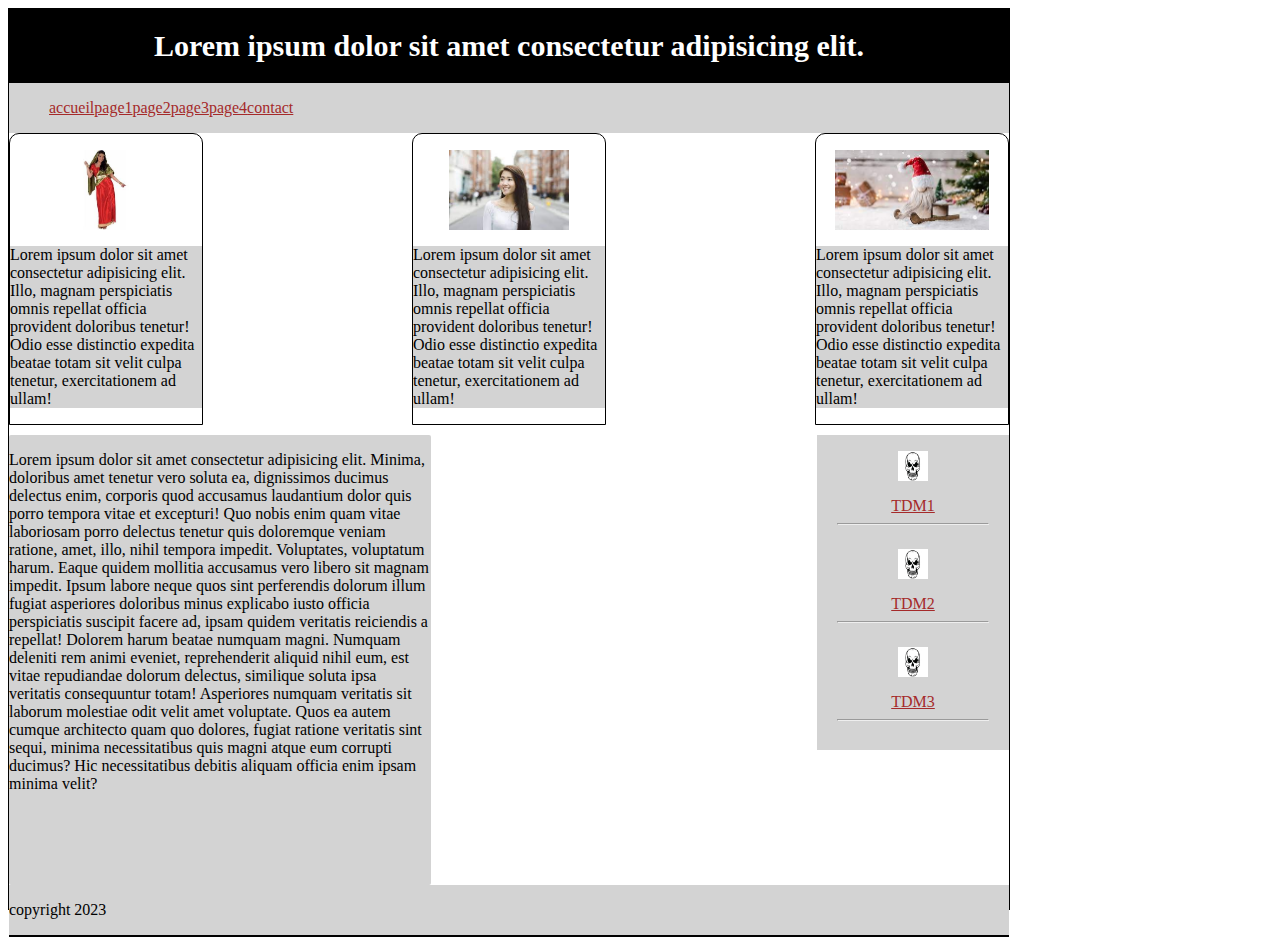
<file: phase3/index.html>
<!DOCTYPE html>
<html lang="fr">
<head>
    <meta charset="UTF-8">
    <meta http-equiv="X-UA-Compatible" content="IE=edge">
    <meta name="viewport" content="width=device-width, initial-scale=1.0">
    <title>phase3</title>
    <link rel="stylesheet" href="css/style.css">
</head>
<body>
    <div class="container">

        <header>
            <h1>
                Lorem ipsum dolor sit amet consectetur adipisicing elit.
            </h1>    
        </header>

        <nav>
            <ul>
                <a href="#"><li>accueil</li></a>
                <a href="#"><li>page1</li></a>
                <a href="#"><li>page2</li></a>
                <a href="#"><li>page3</li></a>
                <a href="#"><li>page4</li></a>
                <a href="#"><li>contact</li></a>                    
            </ul>
        </nav>

        <main>

            <div class="section">

            
            <section>
                <div class="v1">
                    <figure>
                        <img src="indou.jpg" alt="indou" height="80vh">
                    </figure>
                    <p>
                        Lorem ipsum dolor sit amet consectetur adipisicing elit.
                         Illo, magnam perspiciatis omnis repellat officia 
                         provident doloribus tenetur! Odio esse distinctio
                          expedita beatae totam sit velit culpa tenetur,
                           exercitationem ad ullam!
                    </p>
                </div>
            </section>
            <section>
                <div class="v2">
                    <figure>
                        <img src="chinoise.jpg" alt="chinoise" height="80vh">
                    </figure>
                    <p>
                        Lorem ipsum dolor sit amet consectetur adipisicing elit.
                         Illo, magnam perspiciatis omnis repellat officia 
                         provident doloribus tenetur! Odio esse distinctio
                          expedita beatae totam sit velit culpa tenetur,
                           exercitationem ad ullam!
                    </p>
                </div>
            </section>
            <section>
                <div class="v3">
                    <figure>
                        <img src="noel.jpg" alt="noel" height="80vh">
                    </figure>
                    <p>
                        Lorem ipsum dolor sit amet consectetur adipisicing elit.
                         Illo, magnam perspiciatis omnis repellat officia 
                         provident doloribus tenetur! Odio esse distinctio
                          expedita beatae totam sit velit culpa tenetur,
                           exercitationem ad ullam!
                    </p>
                </div>
            </section>
        </div>

        <div class="article-aside">
            <article>
                <p>
                    Lorem ipsum dolor sit amet consectetur adipisicing elit. Minima, doloribus amet tenetur vero soluta ea, dignissimos ducimus delectus enim, corporis quod accusamus laudantium dolor quis porro tempora vitae et excepturi!
                    Quo nobis enim quam vitae laboriosam porro delectus tenetur quis doloremque veniam ratione, amet, illo, nihil tempora impedit. Voluptates, voluptatum harum. Eaque quidem mollitia accusamus vero libero sit magnam impedit.
                    Ipsum labore neque quos sint perferendis dolorum illum fugiat asperiores doloribus minus explicabo iusto officia perspiciatis suscipit facere ad, ipsam quidem veritatis reiciendis a repellat! Dolorem harum beatae numquam magni.
                    Numquam deleniti rem animi eveniet, reprehenderit aliquid nihil eum, est vitae repudiandae dolorum delectus, similique soluta ipsa veritatis consequuntur totam! Asperiores numquam veritatis sit laborum molestiae odit velit amet voluptate.
                    Quos ea autem cumque architecto quam quo dolores, fugiat ratione veritatis sint sequi, minima necessitatibus quis magni atque eum corrupti ducimus? Hic necessitatibus debitis aliquam officia enim ipsam minima velit?
                </p>
            </article>

            <aside>
                <figure>
                    <img src="tete-de-mort.jpg" alt="tete-de-mort" height="30vh" width="30vw">
                </figure>
                <a href="#">TDM1</a>
                <hr width="150vw">
                <figure>
                    <img src="tete-de-mort.jpg" alt="tete-de-mort" height="30vh" width="30vw">
                </figure>
                <a href="#">TDM2</a>
                <hr width="150vw">
                <figure>
                    <img src="tete-de-mort.jpg" alt="tete-de-mort" height="30vh" width="30vw">
                </figure> 
                <a href="#">TDM3</a>  
                <hr width="150vw">                
            </aside>
        </div>

            
           
        </main>

        <footer>
             <p>
                copyright 2023
             </p>
        </footer>
        

    </div>
</body>
</html>
</file>
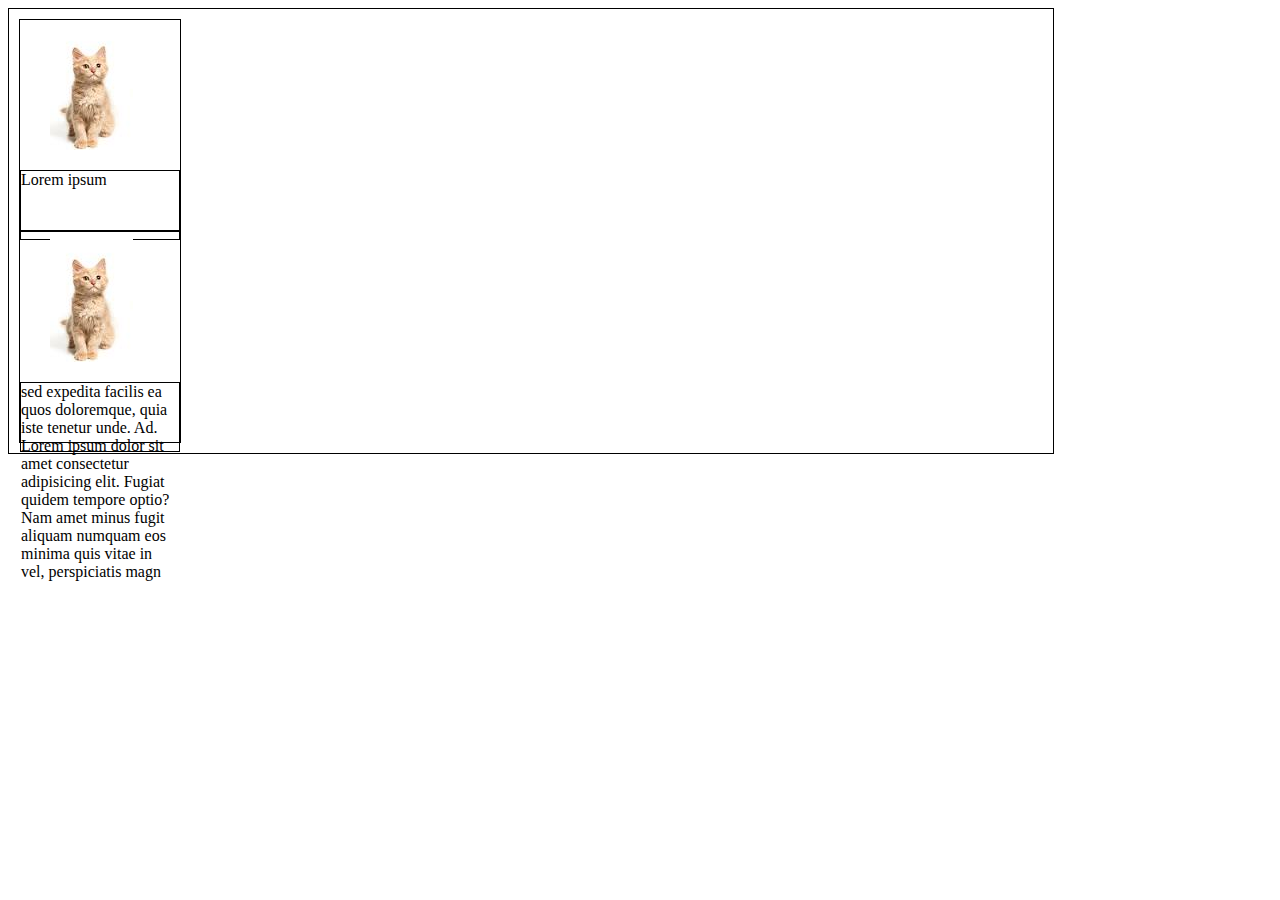
<file: phase1-exercice1/exercice1/index.html>
<!DOCTYPE html>
<html lang="fr">
<head>
    <meta charset="UTF-8">
    <meta http-equiv="X-UA-Compatible" content="IE=edge">
    <meta name="viewport" content="width=device-width, initial-scale=1.0">
    <title>Phase1-exercice1</title>
    <link rel="stylesheet" href="css/style.css">
</head>
<body>

    <div class="container">

    <div class="v1">
        <img src="chaton.jpg" alt="chaton1" class="chaton1"> 
        <p class="p1">
            Lorem ipsum
        </p>         
    </div>

    <div class="v2">
        <img src="chaton.jpg" alt="chaton2" class="chaton2">
        <p class="p2">
            sed expedita facilis ea quos doloremque, quia iste tenetur unde. 
            Ad. Lorem ipsum dolor sit amet consectetur adipisicing elit. Fugiat
             quidem tempore optio? Nam amet minus fugit aliquam numquam eos
              minima quis vitae in vel, perspiciatis magn
        </p>    
    </div>

    </div>
</body>
</html>
</file>
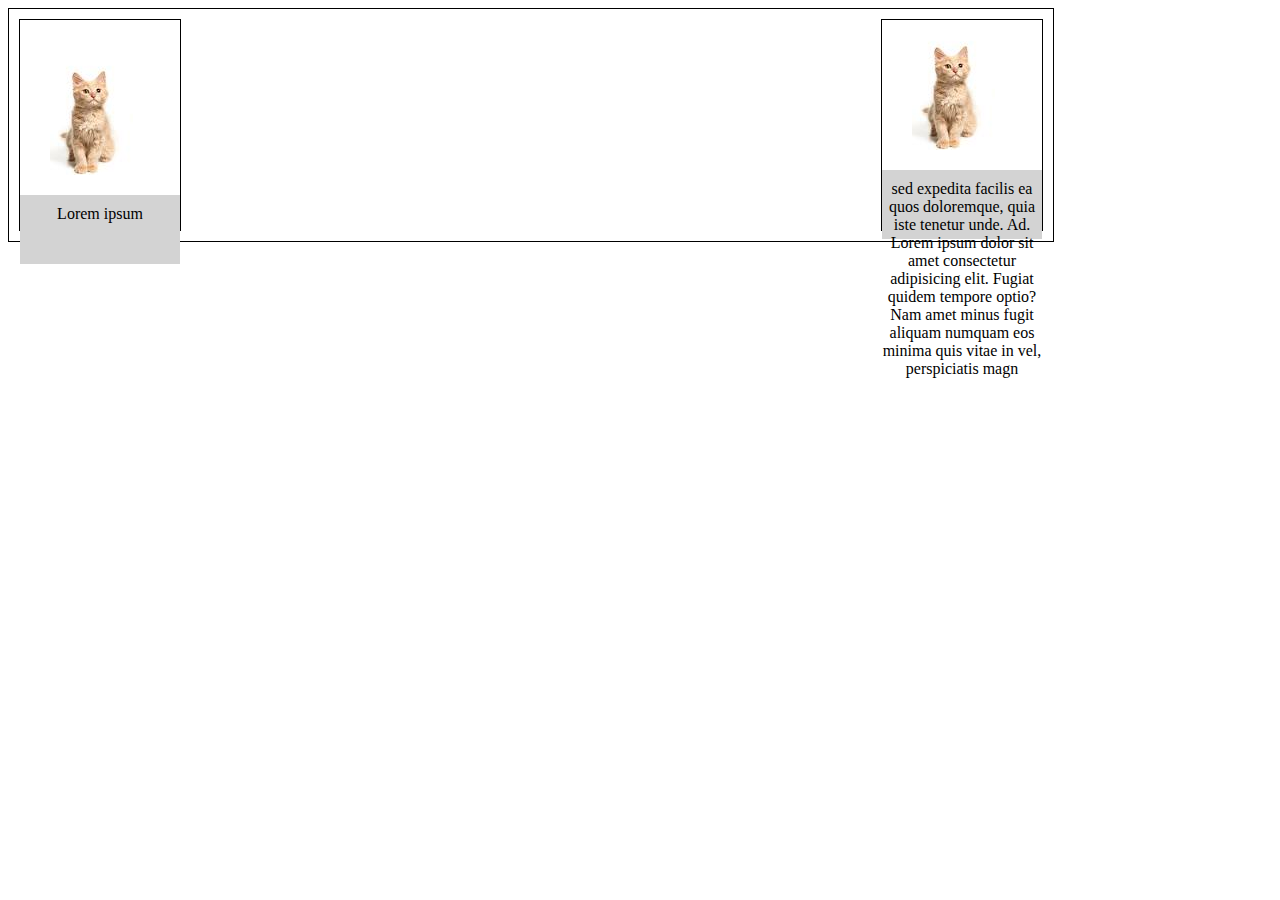
<file: phase1/exercice1/index.html>
<!DOCTYPE html>
<html lang="fr">
<head>
    <meta charset="UTF-8">
    <meta http-equiv="X-UA-Compatible" content="IE=edge">
    <meta name="viewport" content="width=device-width, initial-scale=1.0">
    <title>Phase1-exercice1</title>
    <link rel="stylesheet" href="css/style.css">
</head>
<body>

    <div class="container">

    <div class="v1">
        <img src="chaton.jpg" alt="chaton1" class="chaton1"> 
        <p class="p1">
            Lorem ipsum
        </p>         
    </div>

    <div class="v2">
        <img src="chaton.jpg" alt="chaton2" class="chaton2">
        <p class="p2">
            sed expedita facilis ea quos doloremque, quia iste tenetur unde. 
            Ad. Lorem ipsum dolor sit amet consectetur adipisicing elit. Fugiat
             quidem tempore optio? Nam amet minus fugit aliquam numquam eos
              minima quis vitae in vel, perspiciatis magn
        </p>   

    </div>

    </div>
</body>
</html>
</file>
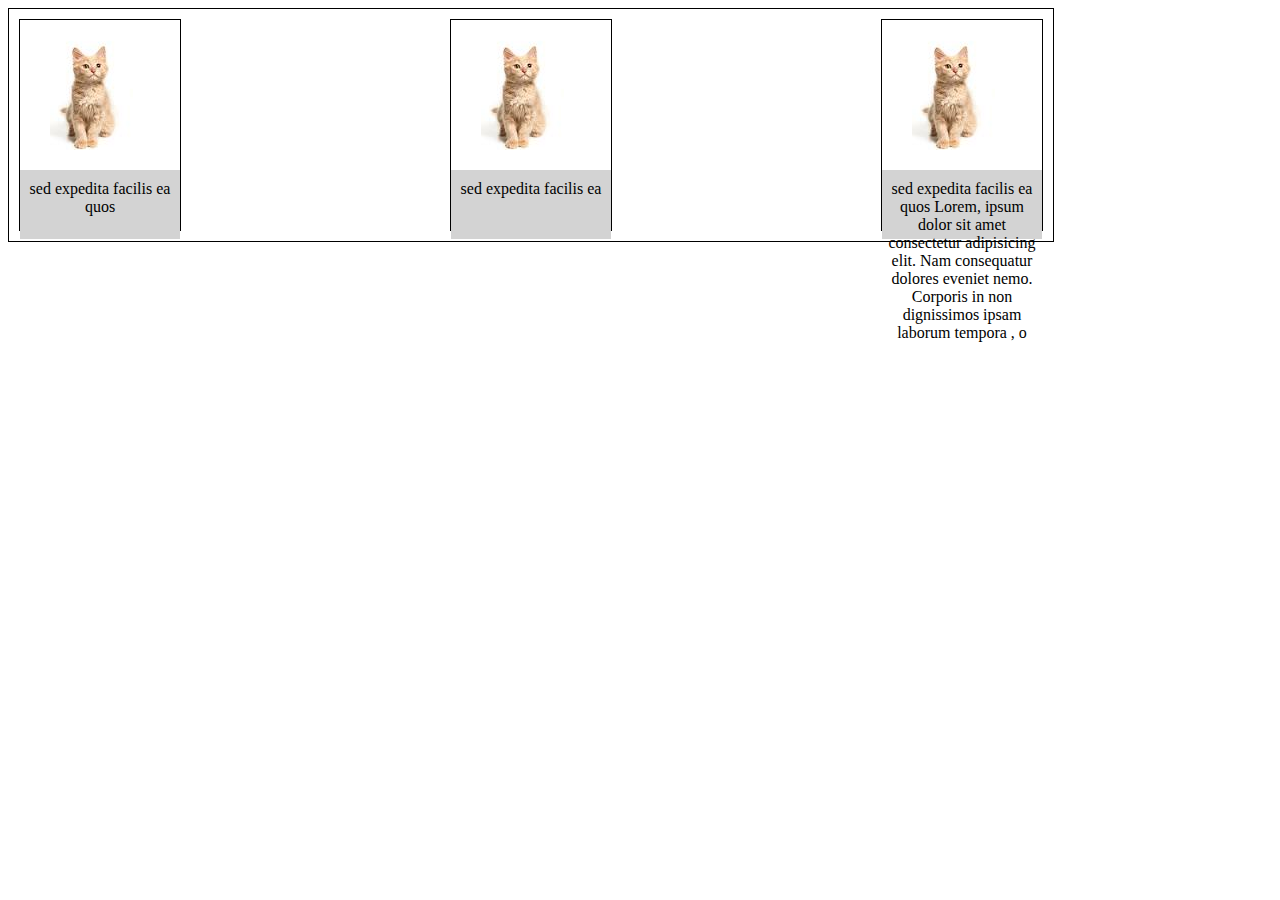
<file: phase1/exercice2/index.html>
<!DOCTYPE html>
<html lang="fr">
<head>
    <meta charset="UTF-8">
    <meta http-equiv="X-UA-Compatible" content="IE=edge">
    <meta name="viewport" content="width=device-width, initial-scale=1.0">
    <title>Phase1-exercice2</title>
    <link rel="stylesheet" href="css/style.css">
</head>
<body>

    <div class="container">

    <div class="v1">
        <img src="chaton.jpg" alt="chaton2" class="chaton2">
        <p class="p2">
            sed expedita facilis ea quos 
        </p>         
    </div>

    <div class="v2">
        <img src="chaton.jpg" alt="chaton2" class="chaton2">
        <p class="p2">
            sed expedita facilis ea
           
        </p>   

    </div>

    <div class="v3">
        <img src="chaton.jpg" alt="chaton2" class="chaton2">
        <p class="p2">
            sed expedita facilis ea quos Lorem, ipsum dolor sit
             amet consectetur adipisicing elit. Nam consequatur dolores 
             eveniet nemo. Corporis in non dignissimos ipsam laborum tempora
             , o
        </p>         
    </div>

    </div>
</body>
</html>
</file>
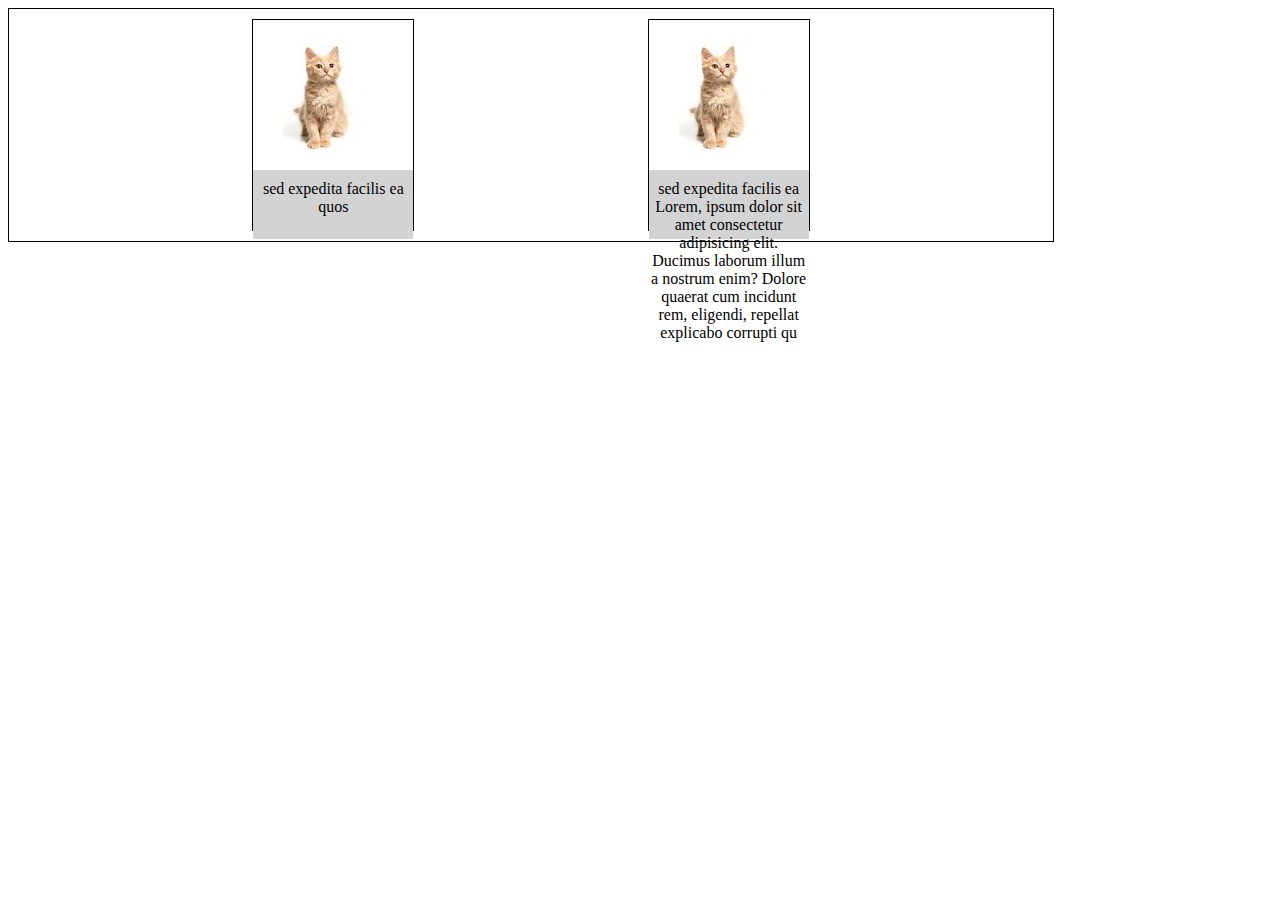
<file: phase1/exercice3/index.html>
<!DOCTYPE html>
<html lang="fr">
<head>
    <meta charset="UTF-8">
    <meta http-equiv="X-UA-Compatible" content="IE=edge">
    <meta name="viewport" content="width=device-width, initial-scale=1.0">
    <title>Phase1-exercice3</title>
    <link rel="stylesheet" href="css/style.css">
</head>
<body>

    <div class="container">

    <div class="v1">
        <img src="chaton.jpg" alt="chaton2" class="chaton2">
        <p class="p2">
            sed expedita facilis ea quos 
        </p>         
    </div>

    <div class="v2">
        <img src="chaton.jpg" alt="chaton2" class="chaton2">
        <p class="p2">
            sed expedita facilis ea Lorem, ipsum dolor sit amet consectetur
             adipisicing elit. Ducimus laborum illum a nostrum enim? Dolore 
             quaerat cum incidunt rem, eligendi, repellat explicabo corrupti
              qu
           
        </p>   

    </div>

   

    </div>
</body>
</html>
</file>
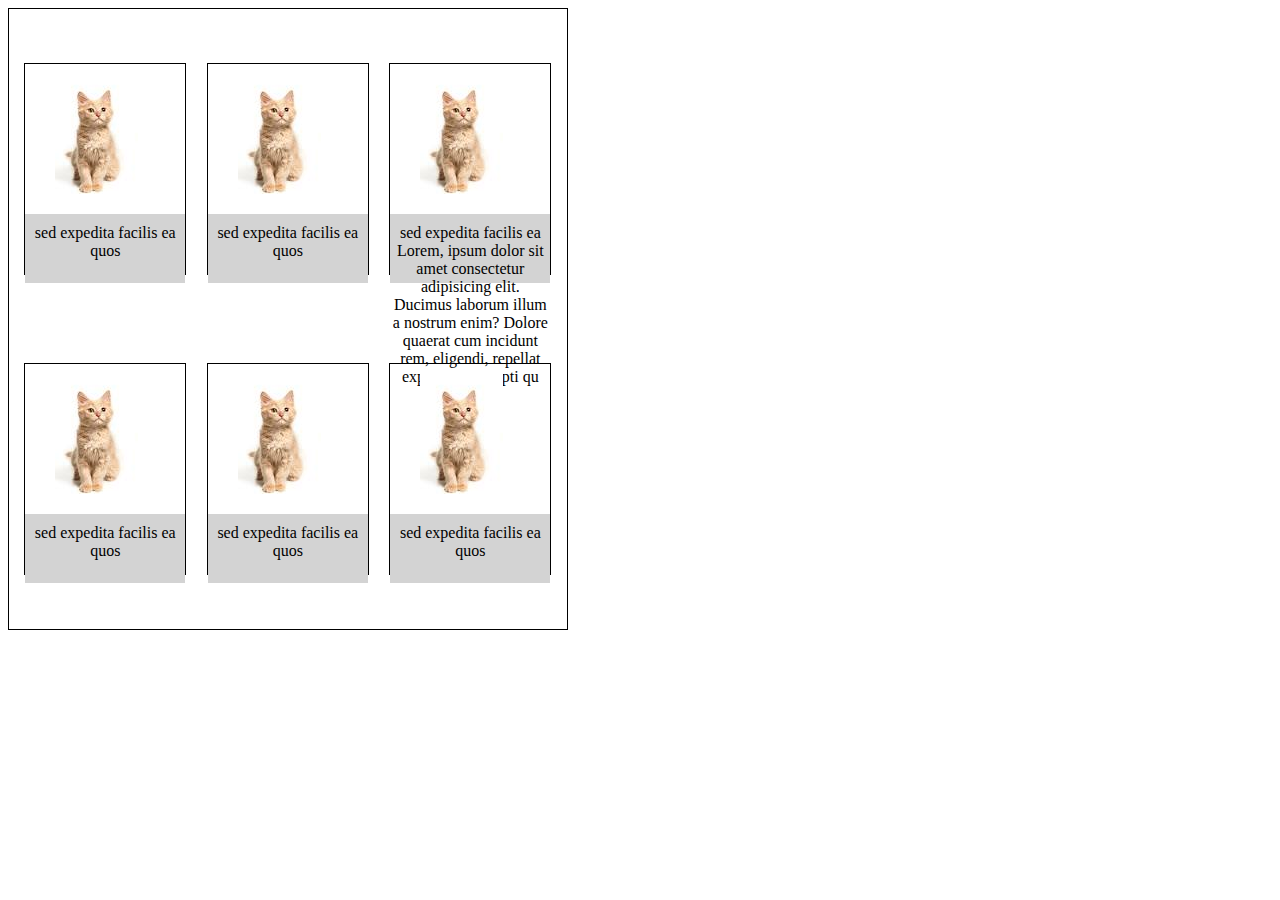
<file: phase1/exercice4/index.html>
<!DOCTYPE html>
<html lang="fr">
<head>
    <meta charset="UTF-8">
    <meta http-equiv="X-UA-Compatible" content="IE=edge">
    <meta name="viewport" content="width=device-width, initial-scale=1.0">
    <title>Phase1-exercice4</title>
    <link rel="stylesheet" href="css/style.css">
</head>
<body>

    <div class="container">

    <div class="v1">
        <img src="chaton.jpg" alt="chaton2" class="chaton2">
        <p class="p1">
            sed expedita facilis ea quos 
        </p>         
    </div>

    <div class="v2">
        <img src="chaton.jpg" alt="chaton2" class="chaton2">
        <p class="p1">
            sed expedita facilis ea quos 
        </p>         
    </div>
    
    <div class="v3">
        <img src="chaton.jpg" alt="chaton2" class="chaton2">
        <p class="p1">
            sed expedita facilis ea Lorem, ipsum dolor sit amet consectetur
             adipisicing elit. Ducimus laborum illum a nostrum enim? Dolore 
             quaerat cum incidunt rem, eligendi, repellat explicabo corrupti
              qu
           
        </p>   

    </div>

    <div class="v4">
        <img src="chaton.jpg" alt="chaton2" class="chaton2">
        <p class="p1">
            sed expedita facilis ea quos 
        </p>         
    </div>

    <div class="v5">
        <img src="chaton.jpg" alt="chaton2" class="chaton2">
        <p class="p1">
            sed expedita facilis ea quos 
        </p>         
    </div>
    <div class="v6">
        <img src="chaton.jpg" alt="chaton2" class="chaton2">
        <p class="p1">
            sed expedita facilis ea quos 
        </p>         
    </div>

    

   

    </div>
</body>
</html>
</file>
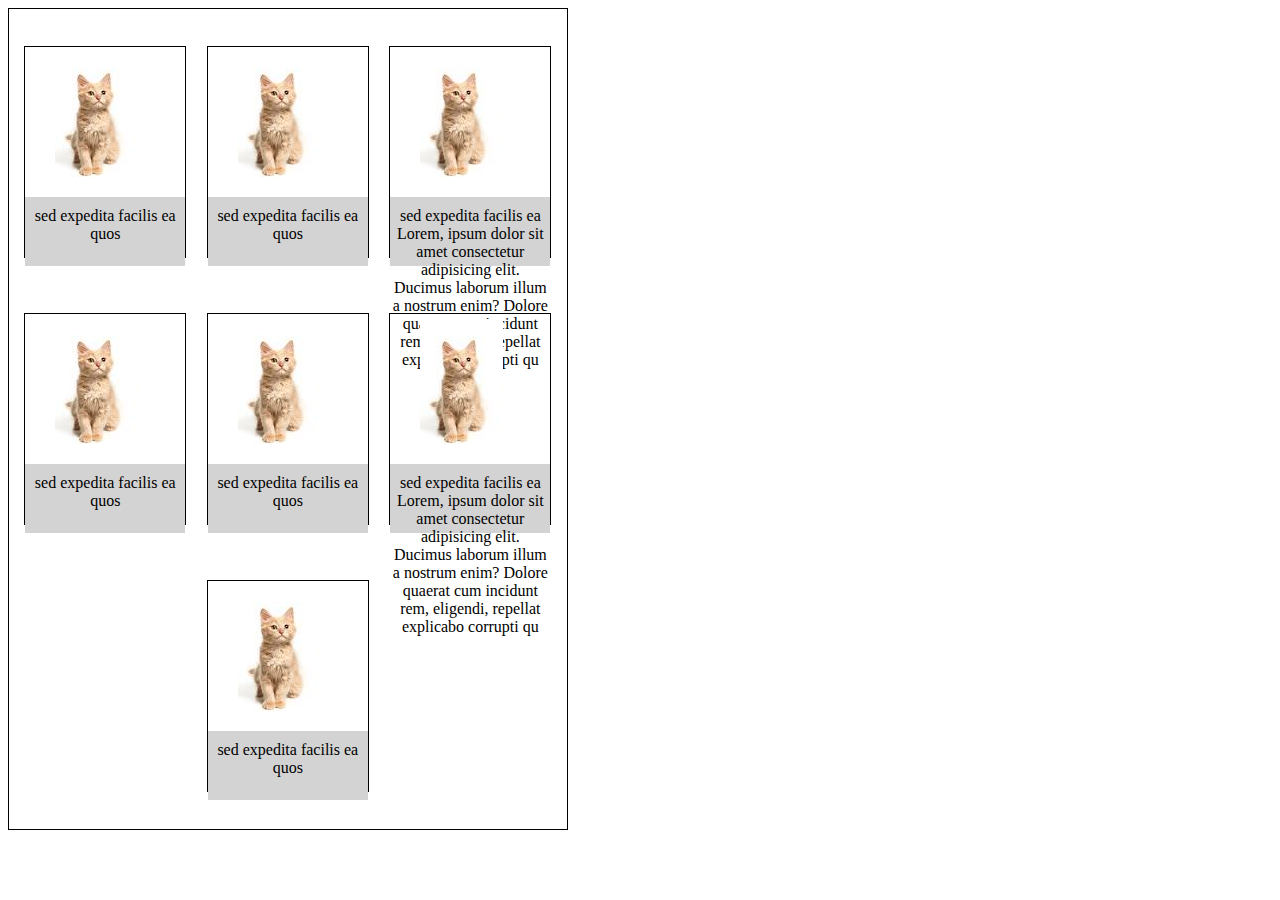
<file: phase1/exercice5/index.html>
<!DOCTYPE html>
<html lang="fr">
<head>
    <meta charset="UTF-8">
    <meta http-equiv="X-UA-Compatible" content="IE=edge">
    <meta name="viewport" content="width=device-width, initial-scale=1.0">
    <title>Phase1-exercice4</title>
    <link rel="stylesheet" href="css/style.css">
</head>
<body>

    <div class="container">

    <div class="v1">
        <img src="chaton.jpg" alt="chaton2" class="chaton2">
        <p class="p1">
            sed expedita facilis ea quos 
        </p>         
    </div>

    <div class="v2">
        <img src="chaton.jpg" alt="chaton2" class="chaton2">
        <p class="p1">
            sed expedita facilis ea quos 
        </p>         
    </div>
    
    <div class="v3">
        <img src="chaton.jpg" alt="chaton2" class="chaton2">
        <p class="p1">
            sed expedita facilis ea Lorem, ipsum dolor sit amet consectetur
             adipisicing elit. Ducimus laborum illum a nostrum enim? Dolore 
             quaerat cum incidunt rem, eligendi, repellat explicabo corrupti
              qu
           
        </p>   

    </div>

    <div class="v4">
        <img src="chaton.jpg" alt="chaton2" class="chaton2">
        <p class="p1">
            sed expedita facilis ea quos 
        </p>         
    </div>

    <div class="v5">
        <img src="chaton.jpg" alt="chaton2" class="chaton2">
        <p class="p1">
            sed expedita facilis ea quos 
        </p>         
    </div>

    <div class="v6">
        <img src="chaton.jpg" alt="chaton2" class="chaton2">
        <p class="p1">
            sed expedita facilis ea Lorem, ipsum dolor sit amet consectetur
             adipisicing elit. Ducimus laborum illum a nostrum enim? Dolore 
             quaerat cum incidunt rem, eligendi, repellat explicabo corrupti
              qu
           
        </p>   

    </div>

    <div class="v7">
        <img src="chaton.jpg" alt="chaton2" class="chaton2">
        <p class="p1">
            sed expedita facilis ea quos 
        </p>         
    </div>

    

   

    </div>
</body>
</html>
</file>
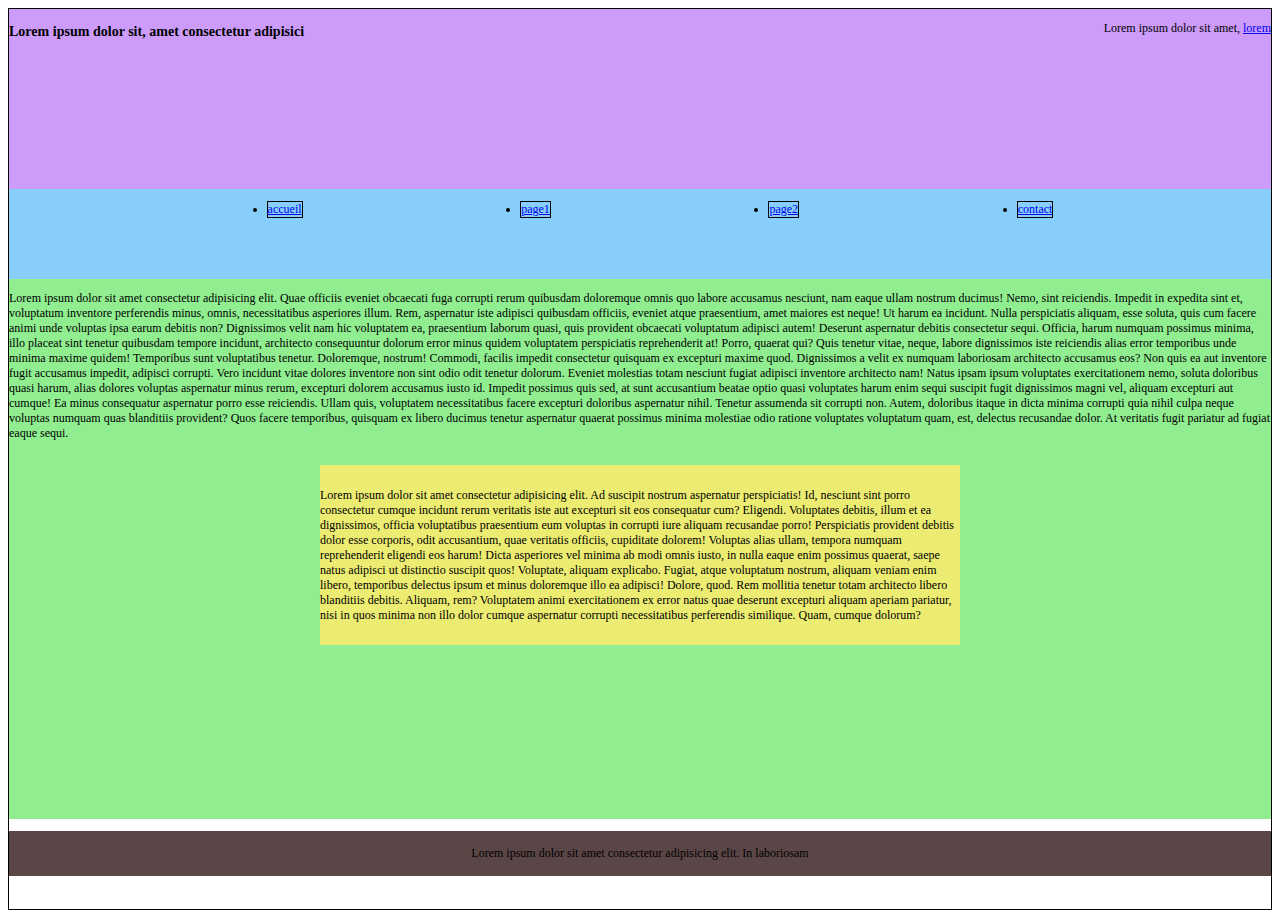
<file: phase2/exercice1/index.html>
<!DOCTYPE html>
<html lang="fr">
<head>
    <meta charset="UTF-8">
    <meta http-equiv="X-UA-Compatible" content="IE=edge">
    <meta name="viewport" content="width=device-width, initial-scale=1.0">
    <title>phase2</title>
    <link rel="stylesheet" href="css/style.css">
</head>
<body>

    <div class="container">

    <header class="header">
        <h3>
            Lorem ipsum dolor sit, amet consectetur adipisici
        </h3>
        <p>
            Lorem ipsum dolor sit amet, <a href="#">lorem</a>
        </p>
    </header>

    <nav class="nav">

       <ul>
        <li>
            <a href="#">accueil</a>
        </li>
        <li>
            <a href="#">page1</a>
        </li>
        <li>
            <a href="#">page2</a>
        </li>
        <li>
            <a href="#">contact</a>
        </li>
       </ul>
       
    </nav>

    <main class="main">

        <section>
            <p>
             Lorem ipsum dolor sit amet consectetur adipisicing elit. Quae officiis eveniet obcaecati fuga corrupti rerum quibusdam doloremque omnis quo labore accusamus nesciunt, nam eaque ullam nostrum ducimus! Nemo, sint reiciendis.
            Impedit in expedita sint et, voluptatum inventore perferendis minus, omnis, necessitatibus asperiores illum. Rem, aspernatur iste adipisci quibusdam officiis, eveniet atque praesentium, amet maiores est neque! Ut harum ea incidunt.
            Nulla perspiciatis aliquam, esse soluta, quis cum facere animi unde voluptas ipsa earum debitis non? Dignissimos velit nam hic voluptatem ea, praesentium laborum quasi, quis provident obcaecati voluptatum adipisci autem!
            Deserunt aspernatur debitis consectetur sequi. Officia, harum numquam possimus minima, illo placeat sint tenetur quibusdam tempore incidunt, architecto consequuntur dolorum error minus quidem voluptatem perspiciatis reprehenderit at! Porro, quaerat qui?
            Quis tenetur vitae, neque, labore dignissimos iste reiciendis alias error temporibus unde minima maxime quidem! Temporibus sunt voluptatibus tenetur. Doloremque, nostrum! Commodi, facilis impedit consectetur quisquam ex excepturi maxime quod.
            Dignissimos a velit ex numquam laboriosam architecto accusamus eos? Non quis ea aut inventore fugit accusamus impedit, adipisci corrupti. Vero incidunt vitae dolores inventore non sint odio odit tenetur dolorum.
            Eveniet molestias totam nesciunt fugiat adipisci inventore architecto nam! Natus ipsam ipsum voluptates exercitationem nemo, soluta doloribus quasi harum, alias dolores voluptas aspernatur minus rerum, excepturi dolorem accusamus iusto id.
            Impedit possimus quis sed, at sunt accusantium beatae optio quasi voluptates harum enim sequi suscipit fugit dignissimos magni vel, aliquam excepturi aut cumque! Ea minus consequatur aspernatur porro esse reiciendis.
            Ullam quis, voluptatem necessitatibus facere excepturi doloribus aspernatur nihil. Tenetur assumenda sit corrupti non. Autem, doloribus itaque in dicta minima corrupti quia nihil culpa neque voluptas numquam quas blanditiis provident?
            Quos facere temporibus, quisquam ex libero ducimus tenetur aspernatur quaerat possimus minima molestiae odio ratione voluptates voluptatum quam, est, delectus recusandae dolor. At veritatis fugit pariatur ad fugiat eaque sequi.   
            </p>        
        </section>

        <section class="section">
            <p>
              Lorem ipsum dolor sit amet consectetur adipisicing elit. Ad suscipit nostrum aspernatur perspiciatis! Id, nesciunt sint porro consectetur cumque incidunt rerum veritatis iste aut excepturi sit eos consequatur cum? Eligendi.
            Voluptates debitis, illum et ea dignissimos, officia voluptatibus praesentium eum voluptas in corrupti iure aliquam recusandae porro! Perspiciatis provident debitis dolor esse corporis, odit accusantium, quae veritatis officiis, cupiditate dolorem!
            Voluptas alias ullam, tempora numquam reprehenderit eligendi eos harum! Dicta asperiores vel minima ab modi omnis iusto, in nulla eaque enim possimus quaerat, saepe natus adipisci ut distinctio suscipit quos!
            Voluptate, aliquam explicabo. Fugiat, atque voluptatum nostrum, aliquam veniam enim libero, temporibus delectus ipsum et minus doloremque illo ea adipisci! Dolore, quod. Rem mollitia tenetur totam architecto libero blanditiis debitis.
            Aliquam, rem? Voluptatem animi exercitationem ex error natus quae deserunt excepturi aliquam aperiam pariatur, nisi in quos minima non illo dolor cumque aspernatur corrupti necessitatibus perferendis similique. Quam, cumque dolorum?   
            </p>      
        </section>

    </main>

    <footer class="footer">
        <p>
            Lorem ipsum dolor sit amet consectetur adipisicing elit. In laboriosam
        </p>
    </footer>

    </div>

</body>
</html>
</file>
<file: phase3/css/style.css>
.container {
    width: 1000px;
    height: 100vh;
    border: 1px solid black;
    display: flex;
    flex-direction: column;
}

header{
    background-color: black;
    height: 10vh;
    display: flex;
    align-items: center;
    justify-content: center;
}

h1 {
    color: white;
    font-size: 30px;
}

nav {
    background-color: lightgray;
}

a {
    color: brown;
}

a:hover {
    background-color: black;
    color: white;
}

ul {
    display: inline-flex;
}

li {
    display: flex;
    justify-content:space-evenly;
    text-decoration: none;
}

.section {
    display: flex;
    justify-content: space-between;
}

.v1 {
    width: 15vw;
    border: 1px solid black;
    border-top-left-radius: 10px;
    border-top-right-radius: 10px;
}
.v2 {
    width: 15vw;
    border: 1px solid black;
    border-top-left-radius: 10px;
    border-top-right-radius: 10px;
}
.v3 {
    width: 15vw;
    border: 1px solid black;
    border-top-left-radius: 10px;
    border-top-right-radius: 10px;
}

.v1 p, .v2 p, .v3 p {
    background-color: lightgrey;
}

figure {
    display: flex;
    justify-content: center;
}

article {
    background-color: lightgray ;
    width: 33vw;
    height: 50vh;
    border-radius: 2px;
}

aside {
    display: flex;
    flex-direction: column;
    justify-content: right;
    align-items: center;
    background-color: lightgray;
    width: 15vw;
    height: 35vh;
}

aside figure {
    display: flex;
    justify-content: left;
}

aside a {
    display: flex;
    justify-content: right;
    align-items: center;
}

.article-aside {
    display: flex;
    justify-content: space-between;
    margin-top: 10px;
}

footer {
    display: flex;
    align-items: flex-end;
    background-color: lightgray;
    border-bottom: 2px solid black;
}

footer p {
    display: flex;
    justify-content: center;
}
</file>
<file: phase1-exercice1/exercice1/css/style.css>
.container {
    border: 1px solid;
    width: 80vw;
    padding: 10px;
}
.p1 {
    border: 1px solid;
    width: 158px;
    height: 68px;
    margin-left: -30px;
}

.p2 {
    border: 1px solid;
    width: 158px;
    height: 68px;
    margin-left: -30px;
}

.v1 {
    border: 1px solid;
    width: 100px;
    height: 150px;
    padding: 30px;
}
.v2 {
    border: 1px solid;
    width: 100px;
    height: 150px;
    padding: 30px;
}

.chaton1 {
    margin-top: -25px;
}

.chaton2 {
    margin-top: -25px;
}
</file>
<file: phase1/exercice1/css/style.css>
.container {
    border: 1px solid;
    width: 80vw;
    padding: 10px;
    display: flex;
    justify-content: space-between;
}
.p1 {
    width: 160px;
    height: 59px;
    margin-left: -30px;
    text-align: center;
    background-color: lightgrey;
    padding-top: 10px;
}

.p2 {
    width: 160px;
    height: 59px;
    margin-left: -30px;
    text-align: center;
    background-color: lightgrey;
    padding-top: 10px;
}

.v1 {
    border: 1px solid;
    width: 100px;
    height: 150px;
    padding: 30px;
}
.v2 {
    border: 1px solid;
    width: 100px;
    height: 150px;
    padding: 30px;
}
}

.chaton1 {
    margin-top: -25px;
}

.chaton2 {
    margin-top: -25px;
}
</file>
<file: phase1/exercice2/css/style.css>
.container {
    border: 1px solid;
    width: 80vw;
    padding: 10px;
    display: flex;
    justify-content: space-between;
}
.p1 {
    width: 160px;
    height: 59px;
    margin-left: -30px;
    text-align: center;
    background-color: lightgrey;
    padding-top: 10px;
}

.p2 {
    width: 160px;
    height: 59px;
    margin-left: -30px;
    text-align: center;
    background-color: lightgrey;
    padding-top: 10px;
}

.v1 {
    border: 1px solid;
    width: 100px;
    height: 150px;
    padding: 30px;
}

.v2 {
    border: 1px solid;
    width: 100px;
    height: 150px;
    padding: 30px;
}

.v3 {
    border: 1px solid;
    width: 100px;
    height: 150px;
    padding: 30px;
}

.chaton1 {
    margin-top: -25px;
}

.chaton2 {
    margin-top: -25px;
}
</file>
<file: phase1/exercice3/css/style.css>
.container {
    border: 1px solid;
    width: 80vw;
    padding: 10px;
    display: flex;
    justify-content: space-evenly;
}
.p1 {
    width: 160px;
    height: 59px;
    margin-left: -30px;
    text-align: center;
    background-color: lightgrey;
    padding-top: 10px;
}

.p2 {
    width: 160px;
    height: 59px;
    margin-left: -30px;
    text-align: center;
    background-color: lightgrey;
    padding-top: 10px;
}

.v1 {
    border: 1px solid;
    width: 100px;
    height: 150px;
    padding: 30px;
}

.v2 {
    border: 1px solid;
    width: 100px;
    height: 150px;
    padding: 30px;
}


.chaton1 {
    margin-top: -25px;
}

.chaton2 {
    margin-top: -25px;
}
</file>
<file: phase1/exercice4/css/style.css>
.container {
    
    display: flex;
    flex-direction: row;
    flex-wrap: wrap;
    justify-content: space-around;
    align-items: baseline;
    align-content: space-around;
    gap: -16px;
    column-gap: 10px;
    height: 600px;
    border: 1px solid;
    width: 42vw;
    padding: 10px;
}
.p1 {
    width: 160px;
    height: 59px;
    margin-left: -30px;
    text-align: center;
    background-color: lightgrey;
    padding-top: 10px;
}



.v1 ,.v2 ,.v3 ,.v4 ,.v5 ,.v6{
    border: 1px solid;
    width: 100px;
    height: 150px;
    padding: 30px;
    
}

.chaton2 {
    margin-top: -25px;
}
</file>
<file: phase1/exercice5/css/style.css>
.container {
    
    display: flex;
    flex-direction: row;
    flex-wrap: wrap;
    justify-content: space-around;
    align-items: baseline;
    align-content: space-around;
    gap: -16px;
    column-gap: 10px;
    height: 800px;
    border: 1px solid;
    width: 42vw;
    padding: 10px;
}
.p1 {
    width: 160px;
    height: 59px;
    margin-left: -30px;
    text-align: center;
    background-color: lightgrey;
    padding-top: 10px;
}



.v1 ,.v2 ,.v3 ,.v4 ,.v5 ,.v6, .v7{
    border: 1px solid;
    width: 100px;
    height: 150px;
    padding: 30px;
    
}


.chaton2 {
    margin-top: -25px;
}
</file>
<file: phase2/exercice1/css/style.css>
.container {
    display: flex;
    flex-direction: column;
    flex-wrap: nowrap;
    height: 100vh;
    border: 1px solid; 
    font-style: arial sans-serif helvetica;
    font-size: 12px;
}

.header {
    display: flex;
    justify-content: space-between;
    background-color: rgb(205, 156, 250);
    height: 20vh;
}

.nav {
    background-color: lightskyblue;
    height: 10vh;
}

.nav ul {
    display: flex;
    flex-direction: row;
    align-items: center;
    justify-content: space-evenly;
}

.nav li {
   text-decoration:none;
}

.nav a {
    display: flex;
    justify-content: space-evenly;  
     border: 1px solid black;
}

.main {
    background-color: lightgreen;
    height: 60vh;
}

.main .section {
    display: flex;
    align-items: center;
    justify-content: center; 
}

.section p {
    background-color: rgb(236, 236, 114);
    height: 20vh;
    width: 50vw;
    display: flex;
    align-items: center;
    justify-content: center; 
}

.footer {
    justify-content: flex-end;
}

.footer p{
    background-color: rgb(90, 70, 70);
    height: 5vh;
    display: flex;
    justify-content: center;
    align-items: center;
}
</file>
